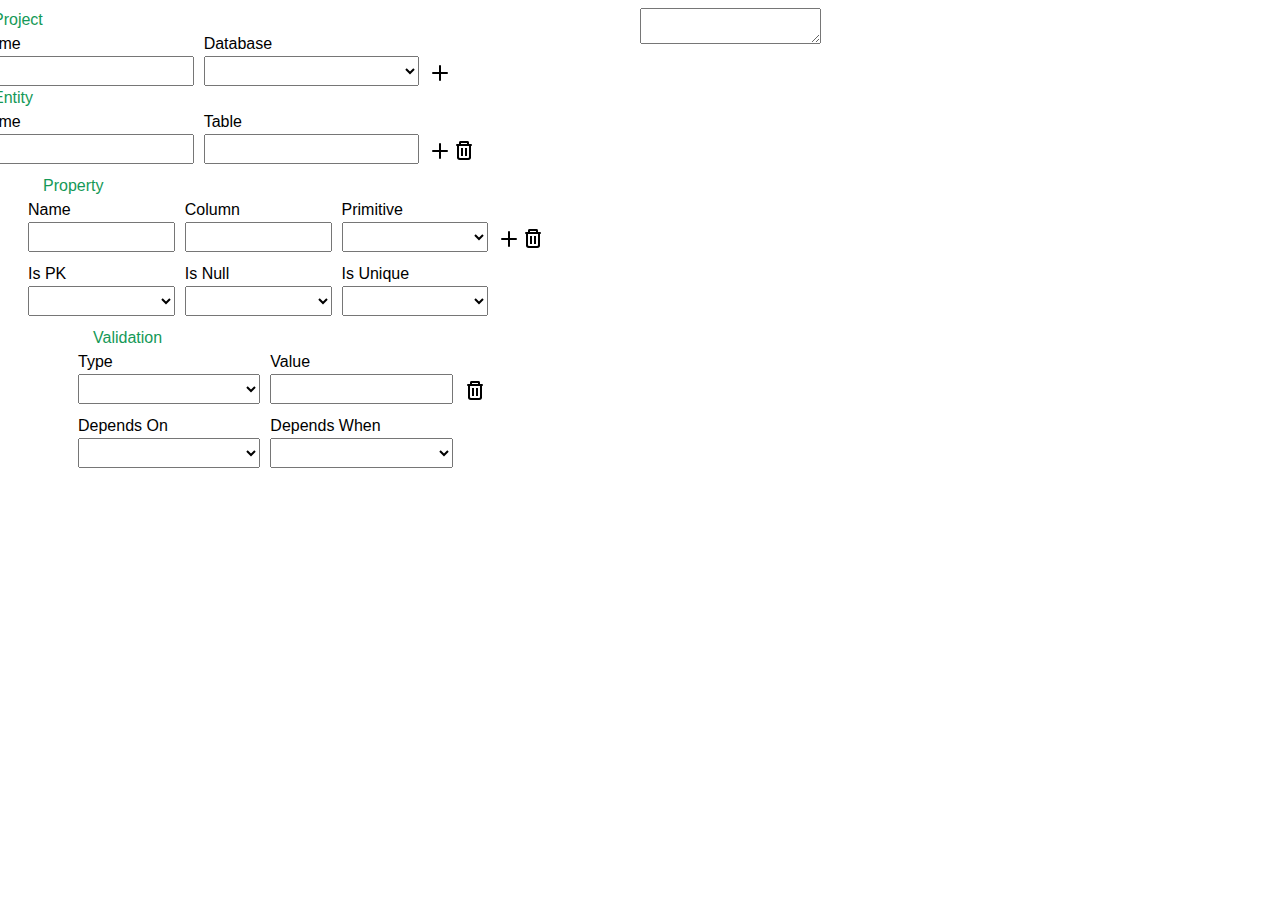
<file: docs/html/index.html>
<html>
  <head>
    <script src="https://code.jquery.com/jquery-3.2.1.min.js"></script>
    <script src="shared.js"></script>
    <script src="variables.js"></script>
    <script src="watchers.js"></script>
    <script src="manipulations.js"></script>
    <script src="json.js"></script>
    <link rel="stylesheet" href="grid.css">
    <link rel="stylesheet" href="index.css">
    <link rel="stylesheet" href="icons.css">
  </head>
  <body>
    <div class="bootstrap-wrapper">
      <div class="row">
        <div class="col-md-6">
          <div class="content"></div>
        </div>
        
        <div class="col-md-6">
          <textarea class="jsonarea"></textarea>
        </div>
      </div>
    </div>
  </body>
</html>
</file>
<file: docs/html/index.css>
body {
  font-family: "Open Sans", "Helvetica Neue", Helvetica, Arial, sans-serif;
  line-height: 1.5;
}

.col-12 { width: 100%; }
.col-11 { width: 91.6666666667%; }
.col-10 { width: 83.3333333333%; }
.col-9 { width: 75%; }
.col-8 { width: 66.6666666667%; }
.col-7 { width: 58.3333333333%; }
.col-6 { width: 50%; }
.col-5 { width: 41.6666666667%; }
.col-4 { width: 33.3333333333%; }
.col-3 { width: 25%; }
.col-2 { width: 16.6666666667%; }
.col-1 { width: 8.3333333333%; }

.content-label {
  margin-top: 2rem;
  margin-bottom: 1rem;
  font-weight: normal;
  color: #159957;
}

.content-inputs-wrapper {
  display: flex;
}

.content-input-wrapper {
  display: grid;
  padding: 0 10px 10px 0;
}

.content-input-wrapper input, .content-input-wrapper label, .content-input-wrapper select {
  width: 100%;
}

.property-wrapper {
  margin-left: 50px;
}

.validation-wrapper {
  margin-left: 50px;
}

input, select, option {
  margin: 0;
  text-indent: 0px;
  display: inline-block;
  cursor: text;
  margin: 0em;
  font: 400 13.3333px Arial;
  padding: 1px 2px;
  height: 30px;
}

.icon {
  margin: 7px;
}

.icon-space {
  width: 23px;
  height: 23px;
  margin-top: 30px;
}

.icon-space:hover {
  cursor: pointer;
}
</file>
<file: docs/html/icons.css>
.gg-math-plus,
.gg-math-plus::after {
    display: block;
    box-sizing: border-box;
    background: currentColor;
    border-radius: 10px
}

.gg-math-plus {
    margin-left: 3px;
    margin-top: 10px !important;
    position: relative;
    transform: scale(var(--ggs,1));
    width: 16px;
    height: 2px
}

.gg-math-plus::after {
    content: "";
    position: absolute;
    width: 2px;
    height: 16px;
    top: -7px;
    left: 7px
}

.gg-trash {
    box-sizing: border-box;
    position: relative;
    display: block;
    transform: scale(var(--ggs,1));
    width: 10px;
    height: 12px;
    border: 2px solid transparent;
    box-shadow:
        0 0 0 2px,
        inset -2px 0 0,
        inset 2px 0 0;
    border-bottom-left-radius: 1px;
    border-bottom-right-radius: 1px;
    margin-top: 6px !important;
}

.gg-trash::after,
.gg-trash::before {
    content: "";
    display: block;
    box-sizing: border-box;
    position: absolute
}

.gg-trash::after {
    background: currentColor;
    border-radius: 3px;
    width: 16px;
    height: 2px;
    top: -4px;
    left: -5px
}

.gg-trash::before {
    width: 10px;
    height: 4px;
    border: 2px solid;
    border-bottom: transparent;
    border-top-left-radius: 2px;
    border-top-right-radius: 2px;
    top: -7px;
    left: -2px
}
</file>
<file: docs/html/grid.css>
/*!
 * Bootstrap Grid Only (grid and responsive utilities extracted from Bootstrap 4.1.3)
 * GitHub: https://github.com/dmhendricks/bootstrap-grid-css
 * Bootstrap License: MIT (https://github.com/twbs/bootstrap/blob/v4-dev/LICENSE)
 * Credits: Twitter, Inc. & The Bootstrap Authors (https://github.com/twbs/bootstrap/graphs/contributors)
 */
 @-ms-viewport {
    width: device-width;
  }
  
  html {
    -webkit-box-sizing: border-box;
            box-sizing: border-box;
    -ms-overflow-style: scrollbar;
  }
  
  *,
  *::before,
  *::after {
    -webkit-box-sizing: inherit;
            box-sizing: inherit;
  }
  
  .bootstrap-wrapper {
    /**
   * Bootstrap overrides
   */
  }
  
  .bootstrap-wrapper .clearfix::after {
    display: block;
    clear: both;
    content: "";
  }
  
  .bootstrap-wrapper .visible {
    visibility: visible !important;
  }
  
  .bootstrap-wrapper .invisible {
    visibility: hidden !important;
  }
  
  .bootstrap-wrapper .hidden-xs-up {
    display: none !important;
  }
  
  @media (max-width: 575.98px) {
    .bootstrap-wrapper .hidden-xs-down {
      display: none !important;
    }
  }
  
  @media (min-width: 576px) {
    .bootstrap-wrapper .hidden-sm-up {
      display: none !important;
    }
  }
  
  @media (max-width: 767.98px) {
    .bootstrap-wrapper .hidden-sm-down {
      display: none !important;
    }
  }
  
  @media (min-width: 768px) {
    .bootstrap-wrapper .hidden-md-up {
      display: none !important;
    }
  }
  
  @media (max-width: 991.98px) {
    .bootstrap-wrapper .hidden-md-down {
      display: none !important;
    }
  }
  
  @media (min-width: 992px) {
    .bootstrap-wrapper .hidden-lg-up {
      display: none !important;
    }
  }
  
  @media (max-width: 1199.98px) {
    .bootstrap-wrapper .hidden-lg-down {
      display: none !important;
    }
  }
  
  @media (min-width: 1200px) {
    .bootstrap-wrapper .hidden-xl-up {
      display: none !important;
    }
  }
  
  .bootstrap-wrapper .hidden-xl-down {
    display: none !important;
  }
  
  .bootstrap-wrapper .visible-print-block {
    display: none !important;
  }
  
  @media print {
    .bootstrap-wrapper .visible-print-block {
      display: block !important;
    }
  }
  
  .bootstrap-wrapper .visible-print-inline {
    display: none !important;
  }
  
  @media print {
    .bootstrap-wrapper .visible-print-inline {
      display: inline !important;
    }
  }
  
  .bootstrap-wrapper .visible-print-inline-block {
    display: none !important;
  }
  
  @media print {
    .bootstrap-wrapper .visible-print-inline-block {
      display: inline-block !important;
    }
  }
  
  @media print {
    .bootstrap-wrapper .hidden-print {
      display: none !important;
    }
  }
  
  .bootstrap-wrapper .container {
    width: 100%;
    padding-right: 15px;
    padding-left: 15px;
    margin-right: auto;
    margin-left: auto;
  }
  
  @media (min-width: 576px) {
    .bootstrap-wrapper .container {
      max-width: 540px;
    }
  }
  
  @media (min-width: 768px) {
    .bootstrap-wrapper .container {
      max-width: 720px;
    }
  }
  
  @media (min-width: 992px) {
    .bootstrap-wrapper .container {
      max-width: 960px;
    }
  }
  
  @media (min-width: 1200px) {
    .bootstrap-wrapper .container {
      max-width: 1140px;
    }
  }
  
  .bootstrap-wrapper .container-fluid {
    width: 100%;
    padding-right: 15px;
    padding-left: 15px;
    margin-right: auto;
    margin-left: auto;
  }
  
  .bootstrap-wrapper .row {
    display: -webkit-box;
    display: -webkit-flex;
    display: -ms-flexbox;
    display: flex;
    -webkit-flex-wrap: wrap;
        -ms-flex-wrap: wrap;
            flex-wrap: wrap;
    margin-right: -15px;
    margin-left: -15px;
  }
  
  .bootstrap-wrapper .no-gutters {
    margin-right: 0;
    margin-left: 0;
  }
  
  .bootstrap-wrapper .no-gutters > .col,
  .bootstrap-wrapper .no-gutters > [class*="col-"] {
    padding-right: 0;
    padding-left: 0;
  }
  
  .bootstrap-wrapper .col-1, .bootstrap-wrapper .col-2, .bootstrap-wrapper .col-3, .bootstrap-wrapper .col-4, .bootstrap-wrapper .col-5, .bootstrap-wrapper .col-6, .bootstrap-wrapper .col-7, .bootstrap-wrapper .col-8, .bootstrap-wrapper .col-9, .bootstrap-wrapper .col-10, .bootstrap-wrapper .col-11, .bootstrap-wrapper .col-12, .bootstrap-wrapper .col,
  .bootstrap-wrapper .col-auto, .bootstrap-wrapper .col-sm-1, .bootstrap-wrapper .col-sm-2, .bootstrap-wrapper .col-sm-3, .bootstrap-wrapper .col-sm-4, .bootstrap-wrapper .col-sm-5, .bootstrap-wrapper .col-sm-6, .bootstrap-wrapper .col-sm-7, .bootstrap-wrapper .col-sm-8, .bootstrap-wrapper .col-sm-9, .bootstrap-wrapper .col-sm-10, .bootstrap-wrapper .col-sm-11, .bootstrap-wrapper .col-sm-12, .bootstrap-wrapper .col-sm,
  .bootstrap-wrapper .col-sm-auto, .bootstrap-wrapper .col-md-1, .bootstrap-wrapper .col-md-2, .bootstrap-wrapper .col-md-3, .bootstrap-wrapper .col-md-4, .bootstrap-wrapper .col-md-5, .bootstrap-wrapper .col-md-6, .bootstrap-wrapper .col-md-7, .bootstrap-wrapper .col-md-8, .bootstrap-wrapper .col-md-9, .bootstrap-wrapper .col-md-10, .bootstrap-wrapper .col-md-11, .bootstrap-wrapper .col-md-12, .bootstrap-wrapper .col-md,
  .bootstrap-wrapper .col-md-auto, .bootstrap-wrapper .col-lg-1, .bootstrap-wrapper .col-lg-2, .bootstrap-wrapper .col-lg-3, .bootstrap-wrapper .col-lg-4, .bootstrap-wrapper .col-lg-5, .bootstrap-wrapper .col-lg-6, .bootstrap-wrapper .col-lg-7, .bootstrap-wrapper .col-lg-8, .bootstrap-wrapper .col-lg-9, .bootstrap-wrapper .col-lg-10, .bootstrap-wrapper .col-lg-11, .bootstrap-wrapper .col-lg-12, .bootstrap-wrapper .col-lg,
  .bootstrap-wrapper .col-lg-auto, .bootstrap-wrapper .col-xl-1, .bootstrap-wrapper .col-xl-2, .bootstrap-wrapper .col-xl-3, .bootstrap-wrapper .col-xl-4, .bootstrap-wrapper .col-xl-5, .bootstrap-wrapper .col-xl-6, .bootstrap-wrapper .col-xl-7, .bootstrap-wrapper .col-xl-8, .bootstrap-wrapper .col-xl-9, .bootstrap-wrapper .col-xl-10, .bootstrap-wrapper .col-xl-11, .bootstrap-wrapper .col-xl-12, .bootstrap-wrapper .col-xl,
  .bootstrap-wrapper .col-xl-auto {
    position: relative;
    width: 100%;
  }
  
  .bootstrap-wrapper .col {
    -webkit-flex-basis: 0;
        -ms-flex-preferred-size: 0;
            flex-basis: 0;
    -webkit-box-flex: 1;
    -webkit-flex-grow: 1;
        -ms-flex-positive: 1;
            flex-grow: 1;
    max-width: 100%;
  }
  
  .bootstrap-wrapper .col-auto {
    -webkit-box-flex: 0;
    -webkit-flex: 0 0 auto;
        -ms-flex: 0 0 auto;
            flex: 0 0 auto;
    width: auto;
    max-width: 100%;
  }
  
  .bootstrap-wrapper .col-1 {
    -webkit-box-flex: 0;
    -webkit-flex: 0 0 8.3333333333%;
        -ms-flex: 0 0 8.3333333333%;
            flex: 0 0 8.3333333333%;
    max-width: 8.3333333333%;
  }
  
  .bootstrap-wrapper .col-2 {
    -webkit-box-flex: 0;
    -webkit-flex: 0 0 16.6666666667%;
        -ms-flex: 0 0 16.6666666667%;
            flex: 0 0 16.6666666667%;
    max-width: 16.6666666667%;
  }
  
  .bootstrap-wrapper .col-3 {
    -webkit-box-flex: 0;
    -webkit-flex: 0 0 25%;
        -ms-flex: 0 0 25%;
            flex: 0 0 25%;
    max-width: 25%;
  }
  
  .bootstrap-wrapper .col-4 {
    -webkit-box-flex: 0;
    -webkit-flex: 0 0 33.3333333333%;
        -ms-flex: 0 0 33.3333333333%;
            flex: 0 0 33.3333333333%;
    max-width: 33.3333333333%;
  }
  
  .bootstrap-wrapper .col-5 {
    -webkit-box-flex: 0;
    -webkit-flex: 0 0 41.6666666667%;
        -ms-flex: 0 0 41.6666666667%;
            flex: 0 0 41.6666666667%;
    max-width: 41.6666666667%;
  }
  
  .bootstrap-wrapper .col-6 {
    -webkit-box-flex: 0;
    -webkit-flex: 0 0 50%;
        -ms-flex: 0 0 50%;
            flex: 0 0 50%;
    max-width: 50%;
  }
  
  .bootstrap-wrapper .col-7 {
    -webkit-box-flex: 0;
    -webkit-flex: 0 0 58.3333333333%;
        -ms-flex: 0 0 58.3333333333%;
            flex: 0 0 58.3333333333%;
    max-width: 58.3333333333%;
  }
  
  .bootstrap-wrapper .col-8 {
    -webkit-box-flex: 0;
    -webkit-flex: 0 0 66.6666666667%;
        -ms-flex: 0 0 66.6666666667%;
            flex: 0 0 66.6666666667%;
    max-width: 66.6666666667%;
  }
  
  .bootstrap-wrapper .col-9 {
    -webkit-box-flex: 0;
    -webkit-flex: 0 0 75%;
        -ms-flex: 0 0 75%;
            flex: 0 0 75%;
    max-width: 75%;
  }
  
  .bootstrap-wrapper .col-10 {
    -webkit-box-flex: 0;
    -webkit-flex: 0 0 83.3333333333%;
        -ms-flex: 0 0 83.3333333333%;
            flex: 0 0 83.3333333333%;
    max-width: 83.3333333333%;
  }
  
  .bootstrap-wrapper .col-11 {
    -webkit-box-flex: 0;
    -webkit-flex: 0 0 91.6666666667%;
        -ms-flex: 0 0 91.6666666667%;
            flex: 0 0 91.6666666667%;
    max-width: 91.6666666667%;
  }
  
  .bootstrap-wrapper .col-12 {
    -webkit-box-flex: 0;
    -webkit-flex: 0 0 100%;
        -ms-flex: 0 0 100%;
            flex: 0 0 100%;
    max-width: 100%;
  }
  
  .bootstrap-wrapper .order-first {
    -webkit-box-ordinal-group: 0;
    -webkit-order: -1;
        -ms-flex-order: -1;
            order: -1;
  }
  
  .bootstrap-wrapper .order-last {
    -webkit-box-ordinal-group: 14;
    -webkit-order: 13;
        -ms-flex-order: 13;
            order: 13;
  }
  
  .bootstrap-wrapper .order-0 {
    -webkit-box-ordinal-group: 1;
    -webkit-order: 0;
        -ms-flex-order: 0;
            order: 0;
  }
  
  .bootstrap-wrapper .order-1 {
    -webkit-box-ordinal-group: 2;
    -webkit-order: 1;
        -ms-flex-order: 1;
            order: 1;
  }
  
  .bootstrap-wrapper .order-2 {
    -webkit-box-ordinal-group: 3;
    -webkit-order: 2;
        -ms-flex-order: 2;
            order: 2;
  }
  
  .bootstrap-wrapper .order-3 {
    -webkit-box-ordinal-group: 4;
    -webkit-order: 3;
        -ms-flex-order: 3;
            order: 3;
  }
  
  .bootstrap-wrapper .order-4 {
    -webkit-box-ordinal-group: 5;
    -webkit-order: 4;
        -ms-flex-order: 4;
            order: 4;
  }
  
  .bootstrap-wrapper .order-5 {
    -webkit-box-ordinal-group: 6;
    -webkit-order: 5;
        -ms-flex-order: 5;
            order: 5;
  }
  
  .bootstrap-wrapper .order-6 {
    -webkit-box-ordinal-group: 7;
    -webkit-order: 6;
        -ms-flex-order: 6;
            order: 6;
  }
  
  .bootstrap-wrapper .order-7 {
    -webkit-box-ordinal-group: 8;
    -webkit-order: 7;
        -ms-flex-order: 7;
            order: 7;
  }
  
  .bootstrap-wrapper .order-8 {
    -webkit-box-ordinal-group: 9;
    -webkit-order: 8;
        -ms-flex-order: 8;
            order: 8;
  }
  
  .bootstrap-wrapper .order-9 {
    -webkit-box-ordinal-group: 10;
    -webkit-order: 9;
        -ms-flex-order: 9;
            order: 9;
  }
  
  .bootstrap-wrapper .order-10 {
    -webkit-box-ordinal-group: 11;
    -webkit-order: 10;
        -ms-flex-order: 10;
            order: 10;
  }
  
  .bootstrap-wrapper .order-11 {
    -webkit-box-ordinal-group: 12;
    -webkit-order: 11;
        -ms-flex-order: 11;
            order: 11;
  }
  
  .bootstrap-wrapper .order-12 {
    -webkit-box-ordinal-group: 13;
    -webkit-order: 12;
        -ms-flex-order: 12;
            order: 12;
  }
  
  .bootstrap-wrapper .offset-1 {
    margin-left: 8.3333333333%;
  }
  
  .bootstrap-wrapper .offset-2 {
    margin-left: 16.6666666667%;
  }
  
  .bootstrap-wrapper .offset-3 {
    margin-left: 25%;
  }
  
  .bootstrap-wrapper .offset-4 {
    margin-left: 33.3333333333%;
  }
  
  .bootstrap-wrapper .offset-5 {
    margin-left: 41.6666666667%;
  }
  
  .bootstrap-wrapper .offset-6 {
    margin-left: 50%;
  }
  
  .bootstrap-wrapper .offset-7 {
    margin-left: 58.3333333333%;
  }
  
  .bootstrap-wrapper .offset-8 {
    margin-left: 66.6666666667%;
  }
  
  .bootstrap-wrapper .offset-9 {
    margin-left: 75%;
  }
  
  .bootstrap-wrapper .offset-10 {
    margin-left: 83.3333333333%;
  }
  
  .bootstrap-wrapper .offset-11 {
    margin-left: 91.6666666667%;
  }
  
  @media (min-width: 576px) {
    .bootstrap-wrapper .col-sm {
      -webkit-flex-basis: 0;
          -ms-flex-preferred-size: 0;
              flex-basis: 0;
      -webkit-box-flex: 1;
      -webkit-flex-grow: 1;
          -ms-flex-positive: 1;
              flex-grow: 1;
      max-width: 100%;
    }
    .bootstrap-wrapper .col-sm-auto {
      -webkit-box-flex: 0;
      -webkit-flex: 0 0 auto;
          -ms-flex: 0 0 auto;
              flex: 0 0 auto;
      width: auto;
      max-width: 100%;
    }
    .bootstrap-wrapper .col-sm-1 {
      -webkit-box-flex: 0;
      -webkit-flex: 0 0 8.3333333333%;
          -ms-flex: 0 0 8.3333333333%;
              flex: 0 0 8.3333333333%;
      max-width: 8.3333333333%;
    }
    .bootstrap-wrapper .col-sm-2 {
      -webkit-box-flex: 0;
      -webkit-flex: 0 0 16.6666666667%;
          -ms-flex: 0 0 16.6666666667%;
              flex: 0 0 16.6666666667%;
      max-width: 16.6666666667%;
    }
    .bootstrap-wrapper .col-sm-3 {
      -webkit-box-flex: 0;
      -webkit-flex: 0 0 25%;
          -ms-flex: 0 0 25%;
              flex: 0 0 25%;
      max-width: 25%;
    }
    .bootstrap-wrapper .col-sm-4 {
      -webkit-box-flex: 0;
      -webkit-flex: 0 0 33.3333333333%;
          -ms-flex: 0 0 33.3333333333%;
              flex: 0 0 33.3333333333%;
      max-width: 33.3333333333%;
    }
    .bootstrap-wrapper .col-sm-5 {
      -webkit-box-flex: 0;
      -webkit-flex: 0 0 41.6666666667%;
          -ms-flex: 0 0 41.6666666667%;
              flex: 0 0 41.6666666667%;
      max-width: 41.6666666667%;
    }
    .bootstrap-wrapper .col-sm-6 {
      -webkit-box-flex: 0;
      -webkit-flex: 0 0 50%;
          -ms-flex: 0 0 50%;
              flex: 0 0 50%;
      max-width: 50%;
    }
    .bootstrap-wrapper .col-sm-7 {
      -webkit-box-flex: 0;
      -webkit-flex: 0 0 58.3333333333%;
          -ms-flex: 0 0 58.3333333333%;
              flex: 0 0 58.3333333333%;
      max-width: 58.3333333333%;
    }
    .bootstrap-wrapper .col-sm-8 {
      -webkit-box-flex: 0;
      -webkit-flex: 0 0 66.6666666667%;
          -ms-flex: 0 0 66.6666666667%;
              flex: 0 0 66.6666666667%;
      max-width: 66.6666666667%;
    }
    .bootstrap-wrapper .col-sm-9 {
      -webkit-box-flex: 0;
      -webkit-flex: 0 0 75%;
          -ms-flex: 0 0 75%;
              flex: 0 0 75%;
      max-width: 75%;
    }
    .bootstrap-wrapper .col-sm-10 {
      -webkit-box-flex: 0;
      -webkit-flex: 0 0 83.3333333333%;
          -ms-flex: 0 0 83.3333333333%;
              flex: 0 0 83.3333333333%;
      max-width: 83.3333333333%;
    }
    .bootstrap-wrapper .col-sm-11 {
      -webkit-box-flex: 0;
      -webkit-flex: 0 0 91.6666666667%;
          -ms-flex: 0 0 91.6666666667%;
              flex: 0 0 91.6666666667%;
      max-width: 91.6666666667%;
    }
    .bootstrap-wrapper .col-sm-12 {
      -webkit-box-flex: 0;
      -webkit-flex: 0 0 100%;
          -ms-flex: 0 0 100%;
              flex: 0 0 100%;
      max-width: 100%;
    }
    .bootstrap-wrapper .order-sm-first {
      -webkit-box-ordinal-group: 0;
      -webkit-order: -1;
          -ms-flex-order: -1;
              order: -1;
    }
    .bootstrap-wrapper .order-sm-last {
      -webkit-box-ordinal-group: 14;
      -webkit-order: 13;
          -ms-flex-order: 13;
              order: 13;
    }
    .bootstrap-wrapper .order-sm-0 {
      -webkit-box-ordinal-group: 1;
      -webkit-order: 0;
          -ms-flex-order: 0;
              order: 0;
    }
    .bootstrap-wrapper .order-sm-1 {
      -webkit-box-ordinal-group: 2;
      -webkit-order: 1;
          -ms-flex-order: 1;
              order: 1;
    }
    .bootstrap-wrapper .order-sm-2 {
      -webkit-box-ordinal-group: 3;
      -webkit-order: 2;
          -ms-flex-order: 2;
              order: 2;
    }
    .bootstrap-wrapper .order-sm-3 {
      -webkit-box-ordinal-group: 4;
      -webkit-order: 3;
          -ms-flex-order: 3;
              order: 3;
    }
    .bootstrap-wrapper .order-sm-4 {
      -webkit-box-ordinal-group: 5;
      -webkit-order: 4;
          -ms-flex-order: 4;
              order: 4;
    }
    .bootstrap-wrapper .order-sm-5 {
      -webkit-box-ordinal-group: 6;
      -webkit-order: 5;
          -ms-flex-order: 5;
              order: 5;
    }
    .bootstrap-wrapper .order-sm-6 {
      -webkit-box-ordinal-group: 7;
      -webkit-order: 6;
          -ms-flex-order: 6;
              order: 6;
    }
    .bootstrap-wrapper .order-sm-7 {
      -webkit-box-ordinal-group: 8;
      -webkit-order: 7;
          -ms-flex-order: 7;
              order: 7;
    }
    .bootstrap-wrapper .order-sm-8 {
      -webkit-box-ordinal-group: 9;
      -webkit-order: 8;
          -ms-flex-order: 8;
              order: 8;
    }
    .bootstrap-wrapper .order-sm-9 {
      -webkit-box-ordinal-group: 10;
      -webkit-order: 9;
          -ms-flex-order: 9;
              order: 9;
    }
    .bootstrap-wrapper .order-sm-10 {
      -webkit-box-ordinal-group: 11;
      -webkit-order: 10;
          -ms-flex-order: 10;
              order: 10;
    }
    .bootstrap-wrapper .order-sm-11 {
      -webkit-box-ordinal-group: 12;
      -webkit-order: 11;
          -ms-flex-order: 11;
              order: 11;
    }
    .bootstrap-wrapper .order-sm-12 {
      -webkit-box-ordinal-group: 13;
      -webkit-order: 12;
          -ms-flex-order: 12;
              order: 12;
    }
    .bootstrap-wrapper .offset-sm-0 {
      margin-left: 0;
    }
    .bootstrap-wrapper .offset-sm-1 {
      margin-left: 8.3333333333%;
    }
    .bootstrap-wrapper .offset-sm-2 {
      margin-left: 16.6666666667%;
    }
    .bootstrap-wrapper .offset-sm-3 {
      margin-left: 25%;
    }
    .bootstrap-wrapper .offset-sm-4 {
      margin-left: 33.3333333333%;
    }
    .bootstrap-wrapper .offset-sm-5 {
      margin-left: 41.6666666667%;
    }
    .bootstrap-wrapper .offset-sm-6 {
      margin-left: 50%;
    }
    .bootstrap-wrapper .offset-sm-7 {
      margin-left: 58.3333333333%;
    }
    .bootstrap-wrapper .offset-sm-8 {
      margin-left: 66.6666666667%;
    }
    .bootstrap-wrapper .offset-sm-9 {
      margin-left: 75%;
    }
    .bootstrap-wrapper .offset-sm-10 {
      margin-left: 83.3333333333%;
    }
    .bootstrap-wrapper .offset-sm-11 {
      margin-left: 91.6666666667%;
    }
  }
  
  @media (min-width: 768px) {
    .bootstrap-wrapper .col-md {
      -webkit-flex-basis: 0;
          -ms-flex-preferred-size: 0;
              flex-basis: 0;
      -webkit-box-flex: 1;
      -webkit-flex-grow: 1;
          -ms-flex-positive: 1;
              flex-grow: 1;
      max-width: 100%;
    }
    .bootstrap-wrapper .col-md-auto {
      -webkit-box-flex: 0;
      -webkit-flex: 0 0 auto;
          -ms-flex: 0 0 auto;
              flex: 0 0 auto;
      width: auto;
      max-width: 100%;
    }
    .bootstrap-wrapper .col-md-1 {
      -webkit-box-flex: 0;
      -webkit-flex: 0 0 8.3333333333%;
          -ms-flex: 0 0 8.3333333333%;
              flex: 0 0 8.3333333333%;
      max-width: 8.3333333333%;
    }
    .bootstrap-wrapper .col-md-2 {
      -webkit-box-flex: 0;
      -webkit-flex: 0 0 16.6666666667%;
          -ms-flex: 0 0 16.6666666667%;
              flex: 0 0 16.6666666667%;
      max-width: 16.6666666667%;
    }
    .bootstrap-wrapper .col-md-3 {
      -webkit-box-flex: 0;
      -webkit-flex: 0 0 25%;
          -ms-flex: 0 0 25%;
              flex: 0 0 25%;
      max-width: 25%;
    }
    .bootstrap-wrapper .col-md-4 {
      -webkit-box-flex: 0;
      -webkit-flex: 0 0 33.3333333333%;
          -ms-flex: 0 0 33.3333333333%;
              flex: 0 0 33.3333333333%;
      max-width: 33.3333333333%;
    }
    .bootstrap-wrapper .col-md-5 {
      -webkit-box-flex: 0;
      -webkit-flex: 0 0 41.6666666667%;
          -ms-flex: 0 0 41.6666666667%;
              flex: 0 0 41.6666666667%;
      max-width: 41.6666666667%;
    }
    .bootstrap-wrapper .col-md-6 {
      -webkit-box-flex: 0;
      -webkit-flex: 0 0 50%;
          -ms-flex: 0 0 50%;
              flex: 0 0 50%;
      max-width: 50%;
    }
    .bootstrap-wrapper .col-md-7 {
      -webkit-box-flex: 0;
      -webkit-flex: 0 0 58.3333333333%;
          -ms-flex: 0 0 58.3333333333%;
              flex: 0 0 58.3333333333%;
      max-width: 58.3333333333%;
    }
    .bootstrap-wrapper .col-md-8 {
      -webkit-box-flex: 0;
      -webkit-flex: 0 0 66.6666666667%;
          -ms-flex: 0 0 66.6666666667%;
              flex: 0 0 66.6666666667%;
      max-width: 66.6666666667%;
    }
    .bootstrap-wrapper .col-md-9 {
      -webkit-box-flex: 0;
      -webkit-flex: 0 0 75%;
          -ms-flex: 0 0 75%;
              flex: 0 0 75%;
      max-width: 75%;
    }
    .bootstrap-wrapper .col-md-10 {
      -webkit-box-flex: 0;
      -webkit-flex: 0 0 83.3333333333%;
          -ms-flex: 0 0 83.3333333333%;
              flex: 0 0 83.3333333333%;
      max-width: 83.3333333333%;
    }
    .bootstrap-wrapper .col-md-11 {
      -webkit-box-flex: 0;
      -webkit-flex: 0 0 91.6666666667%;
          -ms-flex: 0 0 91.6666666667%;
              flex: 0 0 91.6666666667%;
      max-width: 91.6666666667%;
    }
    .bootstrap-wrapper .col-md-12 {
      -webkit-box-flex: 0;
      -webkit-flex: 0 0 100%;
          -ms-flex: 0 0 100%;
              flex: 0 0 100%;
      max-width: 100%;
    }
    .bootstrap-wrapper .order-md-first {
      -webkit-box-ordinal-group: 0;
      -webkit-order: -1;
          -ms-flex-order: -1;
              order: -1;
    }
    .bootstrap-wrapper .order-md-last {
      -webkit-box-ordinal-group: 14;
      -webkit-order: 13;
          -ms-flex-order: 13;
              order: 13;
    }
    .bootstrap-wrapper .order-md-0 {
      -webkit-box-ordinal-group: 1;
      -webkit-order: 0;
          -ms-flex-order: 0;
              order: 0;
    }
    .bootstrap-wrapper .order-md-1 {
      -webkit-box-ordinal-group: 2;
      -webkit-order: 1;
          -ms-flex-order: 1;
              order: 1;
    }
    .bootstrap-wrapper .order-md-2 {
      -webkit-box-ordinal-group: 3;
      -webkit-order: 2;
          -ms-flex-order: 2;
              order: 2;
    }
    .bootstrap-wrapper .order-md-3 {
      -webkit-box-ordinal-group: 4;
      -webkit-order: 3;
          -ms-flex-order: 3;
              order: 3;
    }
    .bootstrap-wrapper .order-md-4 {
      -webkit-box-ordinal-group: 5;
      -webkit-order: 4;
          -ms-flex-order: 4;
              order: 4;
    }
    .bootstrap-wrapper .order-md-5 {
      -webkit-box-ordinal-group: 6;
      -webkit-order: 5;
          -ms-flex-order: 5;
              order: 5;
    }
    .bootstrap-wrapper .order-md-6 {
      -webkit-box-ordinal-group: 7;
      -webkit-order: 6;
          -ms-flex-order: 6;
              order: 6;
    }
    .bootstrap-wrapper .order-md-7 {
      -webkit-box-ordinal-group: 8;
      -webkit-order: 7;
          -ms-flex-order: 7;
              order: 7;
    }
    .bootstrap-wrapper .order-md-8 {
      -webkit-box-ordinal-group: 9;
      -webkit-order: 8;
          -ms-flex-order: 8;
              order: 8;
    }
    .bootstrap-wrapper .order-md-9 {
      -webkit-box-ordinal-group: 10;
      -webkit-order: 9;
          -ms-flex-order: 9;
              order: 9;
    }
    .bootstrap-wrapper .order-md-10 {
      -webkit-box-ordinal-group: 11;
      -webkit-order: 10;
          -ms-flex-order: 10;
              order: 10;
    }
    .bootstrap-wrapper .order-md-11 {
      -webkit-box-ordinal-group: 12;
      -webkit-order: 11;
          -ms-flex-order: 11;
              order: 11;
    }
    .bootstrap-wrapper .order-md-12 {
      -webkit-box-ordinal-group: 13;
      -webkit-order: 12;
          -ms-flex-order: 12;
              order: 12;
    }
    .bootstrap-wrapper .offset-md-0 {
      margin-left: 0;
    }
    .bootstrap-wrapper .offset-md-1 {
      margin-left: 8.3333333333%;
    }
    .bootstrap-wrapper .offset-md-2 {
      margin-left: 16.6666666667%;
    }
    .bootstrap-wrapper .offset-md-3 {
      margin-left: 25%;
    }
    .bootstrap-wrapper .offset-md-4 {
      margin-left: 33.3333333333%;
    }
    .bootstrap-wrapper .offset-md-5 {
      margin-left: 41.6666666667%;
    }
    .bootstrap-wrapper .offset-md-6 {
      margin-left: 50%;
    }
    .bootstrap-wrapper .offset-md-7 {
      margin-left: 58.3333333333%;
    }
    .bootstrap-wrapper .offset-md-8 {
      margin-left: 66.6666666667%;
    }
    .bootstrap-wrapper .offset-md-9 {
      margin-left: 75%;
    }
    .bootstrap-wrapper .offset-md-10 {
      margin-left: 83.3333333333%;
    }
    .bootstrap-wrapper .offset-md-11 {
      margin-left: 91.6666666667%;
    }
  }
  
  @media (min-width: 992px) {
    .bootstrap-wrapper .col-lg {
      -webkit-flex-basis: 0;
          -ms-flex-preferred-size: 0;
              flex-basis: 0;
      -webkit-box-flex: 1;
      -webkit-flex-grow: 1;
          -ms-flex-positive: 1;
              flex-grow: 1;
      max-width: 100%;
    }
    .bootstrap-wrapper .col-lg-auto {
      -webkit-box-flex: 0;
      -webkit-flex: 0 0 auto;
          -ms-flex: 0 0 auto;
              flex: 0 0 auto;
      width: auto;
      max-width: 100%;
    }
    .bootstrap-wrapper .col-lg-1 {
      -webkit-box-flex: 0;
      -webkit-flex: 0 0 8.3333333333%;
          -ms-flex: 0 0 8.3333333333%;
              flex: 0 0 8.3333333333%;
      max-width: 8.3333333333%;
    }
    .bootstrap-wrapper .col-lg-2 {
      -webkit-box-flex: 0;
      -webkit-flex: 0 0 16.6666666667%;
          -ms-flex: 0 0 16.6666666667%;
              flex: 0 0 16.6666666667%;
      max-width: 16.6666666667%;
    }
    .bootstrap-wrapper .col-lg-3 {
      -webkit-box-flex: 0;
      -webkit-flex: 0 0 25%;
          -ms-flex: 0 0 25%;
              flex: 0 0 25%;
      max-width: 25%;
    }
    .bootstrap-wrapper .col-lg-4 {
      -webkit-box-flex: 0;
      -webkit-flex: 0 0 33.3333333333%;
          -ms-flex: 0 0 33.3333333333%;
              flex: 0 0 33.3333333333%;
      max-width: 33.3333333333%;
    }
    .bootstrap-wrapper .col-lg-5 {
      -webkit-box-flex: 0;
      -webkit-flex: 0 0 41.6666666667%;
          -ms-flex: 0 0 41.6666666667%;
              flex: 0 0 41.6666666667%;
      max-width: 41.6666666667%;
    }
    .bootstrap-wrapper .col-lg-6 {
      -webkit-box-flex: 0;
      -webkit-flex: 0 0 50%;
          -ms-flex: 0 0 50%;
              flex: 0 0 50%;
      max-width: 50%;
    }
    .bootstrap-wrapper .col-lg-7 {
      -webkit-box-flex: 0;
      -webkit-flex: 0 0 58.3333333333%;
          -ms-flex: 0 0 58.3333333333%;
              flex: 0 0 58.3333333333%;
      max-width: 58.3333333333%;
    }
    .bootstrap-wrapper .col-lg-8 {
      -webkit-box-flex: 0;
      -webkit-flex: 0 0 66.6666666667%;
          -ms-flex: 0 0 66.6666666667%;
              flex: 0 0 66.6666666667%;
      max-width: 66.6666666667%;
    }
    .bootstrap-wrapper .col-lg-9 {
      -webkit-box-flex: 0;
      -webkit-flex: 0 0 75%;
          -ms-flex: 0 0 75%;
              flex: 0 0 75%;
      max-width: 75%;
    }
    .bootstrap-wrapper .col-lg-10 {
      -webkit-box-flex: 0;
      -webkit-flex: 0 0 83.3333333333%;
          -ms-flex: 0 0 83.3333333333%;
              flex: 0 0 83.3333333333%;
      max-width: 83.3333333333%;
    }
    .bootstrap-wrapper .col-lg-11 {
      -webkit-box-flex: 0;
      -webkit-flex: 0 0 91.6666666667%;
          -ms-flex: 0 0 91.6666666667%;
              flex: 0 0 91.6666666667%;
      max-width: 91.6666666667%;
    }
    .bootstrap-wrapper .col-lg-12 {
      -webkit-box-flex: 0;
      -webkit-flex: 0 0 100%;
          -ms-flex: 0 0 100%;
              flex: 0 0 100%;
      max-width: 100%;
    }
    .bootstrap-wrapper .order-lg-first {
      -webkit-box-ordinal-group: 0;
      -webkit-order: -1;
          -ms-flex-order: -1;
              order: -1;
    }
    .bootstrap-wrapper .order-lg-last {
      -webkit-box-ordinal-group: 14;
      -webkit-order: 13;
          -ms-flex-order: 13;
              order: 13;
    }
    .bootstrap-wrapper .order-lg-0 {
      -webkit-box-ordinal-group: 1;
      -webkit-order: 0;
          -ms-flex-order: 0;
              order: 0;
    }
    .bootstrap-wrapper .order-lg-1 {
      -webkit-box-ordinal-group: 2;
      -webkit-order: 1;
          -ms-flex-order: 1;
              order: 1;
    }
    .bootstrap-wrapper .order-lg-2 {
      -webkit-box-ordinal-group: 3;
      -webkit-order: 2;
          -ms-flex-order: 2;
              order: 2;
    }
    .bootstrap-wrapper .order-lg-3 {
      -webkit-box-ordinal-group: 4;
      -webkit-order: 3;
          -ms-flex-order: 3;
              order: 3;
    }
    .bootstrap-wrapper .order-lg-4 {
      -webkit-box-ordinal-group: 5;
      -webkit-order: 4;
          -ms-flex-order: 4;
              order: 4;
    }
    .bootstrap-wrapper .order-lg-5 {
      -webkit-box-ordinal-group: 6;
      -webkit-order: 5;
          -ms-flex-order: 5;
              order: 5;
    }
    .bootstrap-wrapper .order-lg-6 {
      -webkit-box-ordinal-group: 7;
      -webkit-order: 6;
          -ms-flex-order: 6;
              order: 6;
    }
    .bootstrap-wrapper .order-lg-7 {
      -webkit-box-ordinal-group: 8;
      -webkit-order: 7;
          -ms-flex-order: 7;
              order: 7;
    }
    .bootstrap-wrapper .order-lg-8 {
      -webkit-box-ordinal-group: 9;
      -webkit-order: 8;
          -ms-flex-order: 8;
              order: 8;
    }
    .bootstrap-wrapper .order-lg-9 {
      -webkit-box-ordinal-group: 10;
      -webkit-order: 9;
          -ms-flex-order: 9;
              order: 9;
    }
    .bootstrap-wrapper .order-lg-10 {
      -webkit-box-ordinal-group: 11;
      -webkit-order: 10;
          -ms-flex-order: 10;
              order: 10;
    }
    .bootstrap-wrapper .order-lg-11 {
      -webkit-box-ordinal-group: 12;
      -webkit-order: 11;
          -ms-flex-order: 11;
              order: 11;
    }
    .bootstrap-wrapper .order-lg-12 {
      -webkit-box-ordinal-group: 13;
      -webkit-order: 12;
          -ms-flex-order: 12;
              order: 12;
    }
    .bootstrap-wrapper .offset-lg-0 {
      margin-left: 0;
    }
    .bootstrap-wrapper .offset-lg-1 {
      margin-left: 8.3333333333%;
    }
    .bootstrap-wrapper .offset-lg-2 {
      margin-left: 16.6666666667%;
    }
    .bootstrap-wrapper .offset-lg-3 {
      margin-left: 25%;
    }
    .bootstrap-wrapper .offset-lg-4 {
      margin-left: 33.3333333333%;
    }
    .bootstrap-wrapper .offset-lg-5 {
      margin-left: 41.6666666667%;
    }
    .bootstrap-wrapper .offset-lg-6 {
      margin-left: 50%;
    }
    .bootstrap-wrapper .offset-lg-7 {
      margin-left: 58.3333333333%;
    }
    .bootstrap-wrapper .offset-lg-8 {
      margin-left: 66.6666666667%;
    }
    .bootstrap-wrapper .offset-lg-9 {
      margin-left: 75%;
    }
    .bootstrap-wrapper .offset-lg-10 {
      margin-left: 83.3333333333%;
    }
    .bootstrap-wrapper .offset-lg-11 {
      margin-left: 91.6666666667%;
    }
  }
  
  @media (min-width: 1200px) {
    .bootstrap-wrapper .col-xl {
      -webkit-flex-basis: 0;
          -ms-flex-preferred-size: 0;
              flex-basis: 0;
      -webkit-box-flex: 1;
      -webkit-flex-grow: 1;
          -ms-flex-positive: 1;
              flex-grow: 1;
      max-width: 100%;
    }
    .bootstrap-wrapper .col-xl-auto {
      -webkit-box-flex: 0;
      -webkit-flex: 0 0 auto;
          -ms-flex: 0 0 auto;
              flex: 0 0 auto;
      width: auto;
      max-width: 100%;
    }
    .bootstrap-wrapper .col-xl-1 {
      -webkit-box-flex: 0;
      -webkit-flex: 0 0 8.3333333333%;
          -ms-flex: 0 0 8.3333333333%;
              flex: 0 0 8.3333333333%;
      max-width: 8.3333333333%;
    }
    .bootstrap-wrapper .col-xl-2 {
      -webkit-box-flex: 0;
      -webkit-flex: 0 0 16.6666666667%;
          -ms-flex: 0 0 16.6666666667%;
              flex: 0 0 16.6666666667%;
      max-width: 16.6666666667%;
    }
    .bootstrap-wrapper .col-xl-3 {
      -webkit-box-flex: 0;
      -webkit-flex: 0 0 25%;
          -ms-flex: 0 0 25%;
              flex: 0 0 25%;
      max-width: 25%;
    }
    .bootstrap-wrapper .col-xl-4 {
      -webkit-box-flex: 0;
      -webkit-flex: 0 0 33.3333333333%;
          -ms-flex: 0 0 33.3333333333%;
              flex: 0 0 33.3333333333%;
      max-width: 33.3333333333%;
    }
    .bootstrap-wrapper .col-xl-5 {
      -webkit-box-flex: 0;
      -webkit-flex: 0 0 41.6666666667%;
          -ms-flex: 0 0 41.6666666667%;
              flex: 0 0 41.6666666667%;
      max-width: 41.6666666667%;
    }
    .bootstrap-wrapper .col-xl-6 {
      -webkit-box-flex: 0;
      -webkit-flex: 0 0 50%;
          -ms-flex: 0 0 50%;
              flex: 0 0 50%;
      max-width: 50%;
    }
    .bootstrap-wrapper .col-xl-7 {
      -webkit-box-flex: 0;
      -webkit-flex: 0 0 58.3333333333%;
          -ms-flex: 0 0 58.3333333333%;
              flex: 0 0 58.3333333333%;
      max-width: 58.3333333333%;
    }
    .bootstrap-wrapper .col-xl-8 {
      -webkit-box-flex: 0;
      -webkit-flex: 0 0 66.6666666667%;
          -ms-flex: 0 0 66.6666666667%;
              flex: 0 0 66.6666666667%;
      max-width: 66.6666666667%;
    }
    .bootstrap-wrapper .col-xl-9 {
      -webkit-box-flex: 0;
      -webkit-flex: 0 0 75%;
          -ms-flex: 0 0 75%;
              flex: 0 0 75%;
      max-width: 75%;
    }
    .bootstrap-wrapper .col-xl-10 {
      -webkit-box-flex: 0;
      -webkit-flex: 0 0 83.3333333333%;
          -ms-flex: 0 0 83.3333333333%;
              flex: 0 0 83.3333333333%;
      max-width: 83.3333333333%;
    }
    .bootstrap-wrapper .col-xl-11 {
      -webkit-box-flex: 0;
      -webkit-flex: 0 0 91.6666666667%;
          -ms-flex: 0 0 91.6666666667%;
              flex: 0 0 91.6666666667%;
      max-width: 91.6666666667%;
    }
    .bootstrap-wrapper .col-xl-12 {
      -webkit-box-flex: 0;
      -webkit-flex: 0 0 100%;
          -ms-flex: 0 0 100%;
              flex: 0 0 100%;
      max-width: 100%;
    }
    .bootstrap-wrapper .order-xl-first {
      -webkit-box-ordinal-group: 0;
      -webkit-order: -1;
          -ms-flex-order: -1;
              order: -1;
    }
    .bootstrap-wrapper .order-xl-last {
      -webkit-box-ordinal-group: 14;
      -webkit-order: 13;
          -ms-flex-order: 13;
              order: 13;
    }
    .bootstrap-wrapper .order-xl-0 {
      -webkit-box-ordinal-group: 1;
      -webkit-order: 0;
          -ms-flex-order: 0;
              order: 0;
    }
    .bootstrap-wrapper .order-xl-1 {
      -webkit-box-ordinal-group: 2;
      -webkit-order: 1;
          -ms-flex-order: 1;
              order: 1;
    }
    .bootstrap-wrapper .order-xl-2 {
      -webkit-box-ordinal-group: 3;
      -webkit-order: 2;
          -ms-flex-order: 2;
              order: 2;
    }
    .bootstrap-wrapper .order-xl-3 {
      -webkit-box-ordinal-group: 4;
      -webkit-order: 3;
          -ms-flex-order: 3;
              order: 3;
    }
    .bootstrap-wrapper .order-xl-4 {
      -webkit-box-ordinal-group: 5;
      -webkit-order: 4;
          -ms-flex-order: 4;
              order: 4;
    }
    .bootstrap-wrapper .order-xl-5 {
      -webkit-box-ordinal-group: 6;
      -webkit-order: 5;
          -ms-flex-order: 5;
              order: 5;
    }
    .bootstrap-wrapper .order-xl-6 {
      -webkit-box-ordinal-group: 7;
      -webkit-order: 6;
          -ms-flex-order: 6;
              order: 6;
    }
    .bootstrap-wrapper .order-xl-7 {
      -webkit-box-ordinal-group: 8;
      -webkit-order: 7;
          -ms-flex-order: 7;
              order: 7;
    }
    .bootstrap-wrapper .order-xl-8 {
      -webkit-box-ordinal-group: 9;
      -webkit-order: 8;
          -ms-flex-order: 8;
              order: 8;
    }
    .bootstrap-wrapper .order-xl-9 {
      -webkit-box-ordinal-group: 10;
      -webkit-order: 9;
          -ms-flex-order: 9;
              order: 9;
    }
    .bootstrap-wrapper .order-xl-10 {
      -webkit-box-ordinal-group: 11;
      -webkit-order: 10;
          -ms-flex-order: 10;
              order: 10;
    }
    .bootstrap-wrapper .order-xl-11 {
      -webkit-box-ordinal-group: 12;
      -webkit-order: 11;
          -ms-flex-order: 11;
              order: 11;
    }
    .bootstrap-wrapper .order-xl-12 {
      -webkit-box-ordinal-group: 13;
      -webkit-order: 12;
          -ms-flex-order: 12;
              order: 12;
    }
    .bootstrap-wrapper .offset-xl-0 {
      margin-left: 0;
    }
    .bootstrap-wrapper .offset-xl-1 {
      margin-left: 8.3333333333%;
    }
    .bootstrap-wrapper .offset-xl-2 {
      margin-left: 16.6666666667%;
    }
    .bootstrap-wrapper .offset-xl-3 {
      margin-left: 25%;
    }
    .bootstrap-wrapper .offset-xl-4 {
      margin-left: 33.3333333333%;
    }
    .bootstrap-wrapper .offset-xl-5 {
      margin-left: 41.6666666667%;
    }
    .bootstrap-wrapper .offset-xl-6 {
      margin-left: 50%;
    }
    .bootstrap-wrapper .offset-xl-7 {
      margin-left: 58.3333333333%;
    }
    .bootstrap-wrapper .offset-xl-8 {
      margin-left: 66.6666666667%;
    }
    .bootstrap-wrapper .offset-xl-9 {
      margin-left: 75%;
    }
    .bootstrap-wrapper .offset-xl-10 {
      margin-left: 83.3333333333%;
    }
    .bootstrap-wrapper .offset-xl-11 {
      margin-left: 91.6666666667%;
    }
  }
  
  .bootstrap-wrapper .img-fluid {
    max-width: 100%;
    height: auto;
  }
</file>
